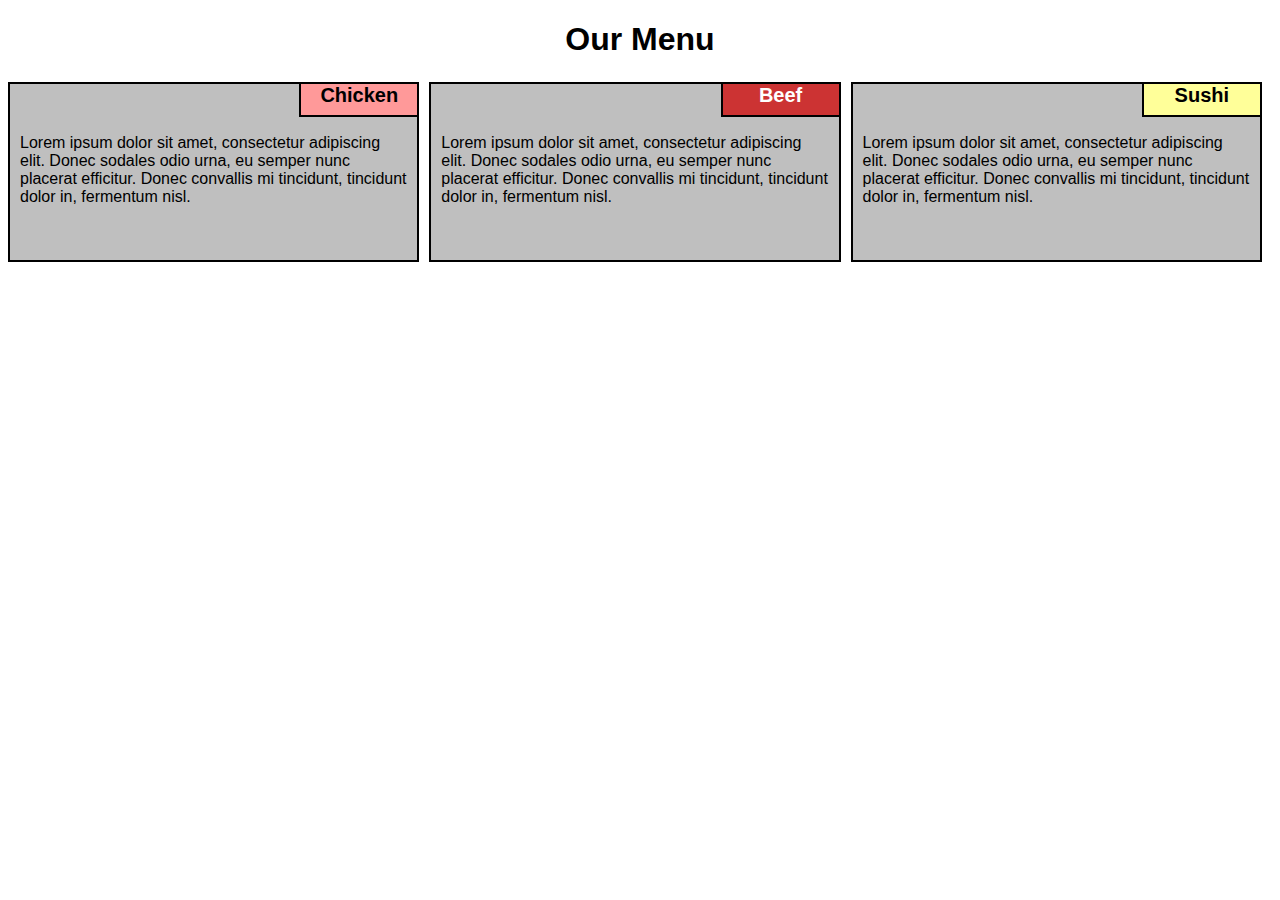
<file: module2-solution/index.html>
<!DOCTYPE html>
<html>
<head>
  <meta charset="UTF-8">
  <meta name="viewport" content="width=device-width, initial-scale=1.0">
   <link rel="stylesheet" href="style.css" type="text/css">
  <title>Assignment Solution for Module 2</title>

</head>
<body>
  <div class="row">
  <h1>Our Menu</h1>
  <div class="col-lg-4 col-md-6 col-sm-12" id="container">
    <p>Lorem ipsum dolor sit amet, consectetur adipiscing elit. Donec sodales odio urna, eu semper nunc placerat efficitur. Donec convallis mi tincidunt, tincidunt dolor in, fermentum nisl.</p>
    
    <p id="p1">Chicken</p>

  </div>

  <div class="col-lg-4 col-md-6 col-sm-12" id="container">
    <p>Lorem ipsum dolor sit amet, consectetur adipiscing elit. Donec sodales odio urna, eu semper nunc placerat efficitur. Donec convallis mi tincidunt, tincidunt dolor in, fermentum nisl.
    </p>

    <p id="p2">Beef</p>

  </div>

  <div class="col-lg-4 col-md-12 col-sm-12" id="container">
    <p>Lorem ipsum dolor sit amet, consectetur adipiscing elit. Donec sodales odio urna, eu semper nunc placerat efficitur. Donec convallis mi tincidunt, tincidunt dolor in, fermentum nisl.
    </p>

    <p  id="p3">Sushi</p>

  </div>

  </div>  

</body>
</html>
</file>
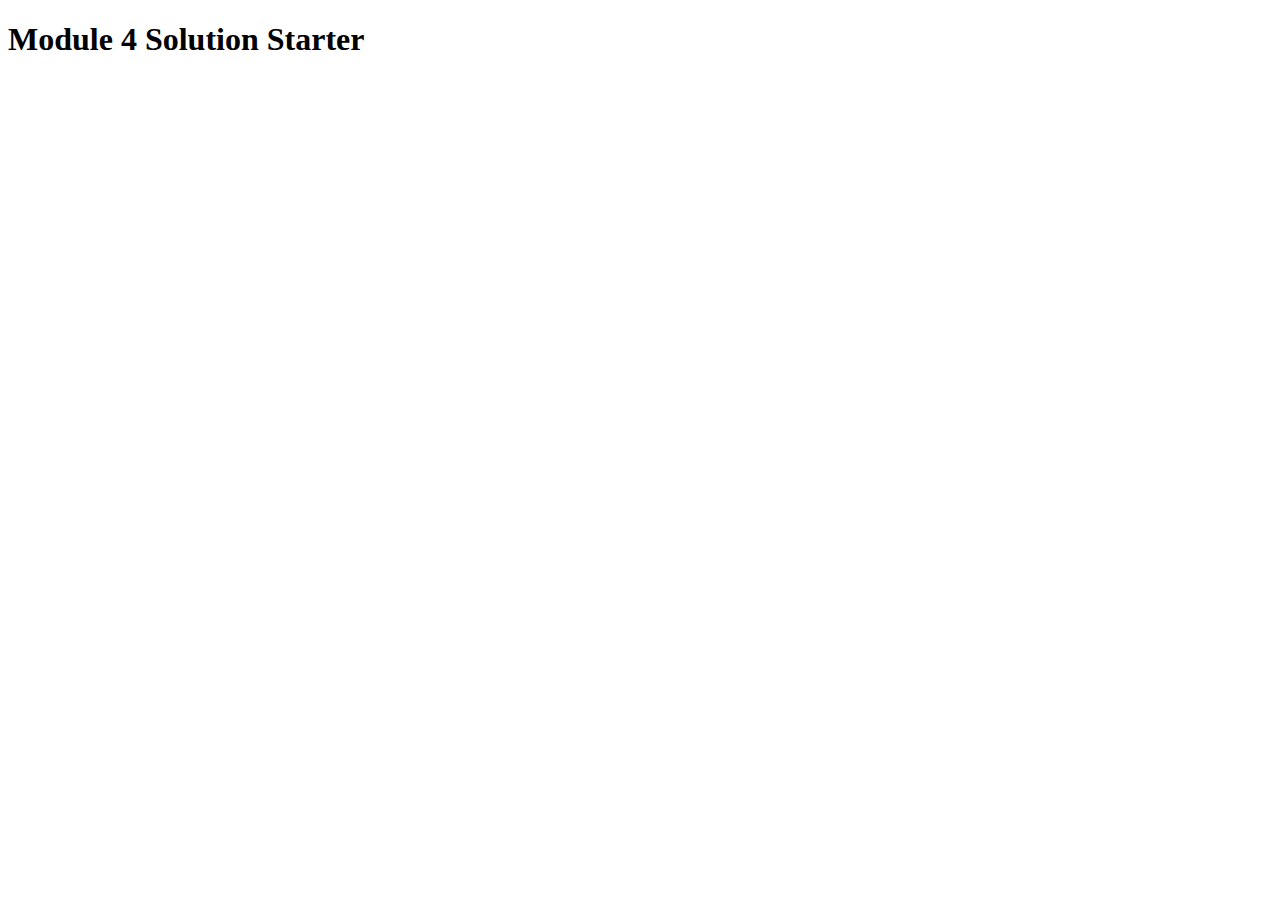
<file: module4-solution/index.html>
<!DOCTYPE html>
<html>
<head>
  <meta charset="utf-8">
  <title>Module 4 Solution Starter</title>
  <script src="SpeakHello.js"></script>
  <script src="SpeakGoodBye.js"></script>
  <script src="script.js"></script>
</head>
<body>
  <h1>Module 4 Solution Starter</h1>
</body>
</html>
</file>
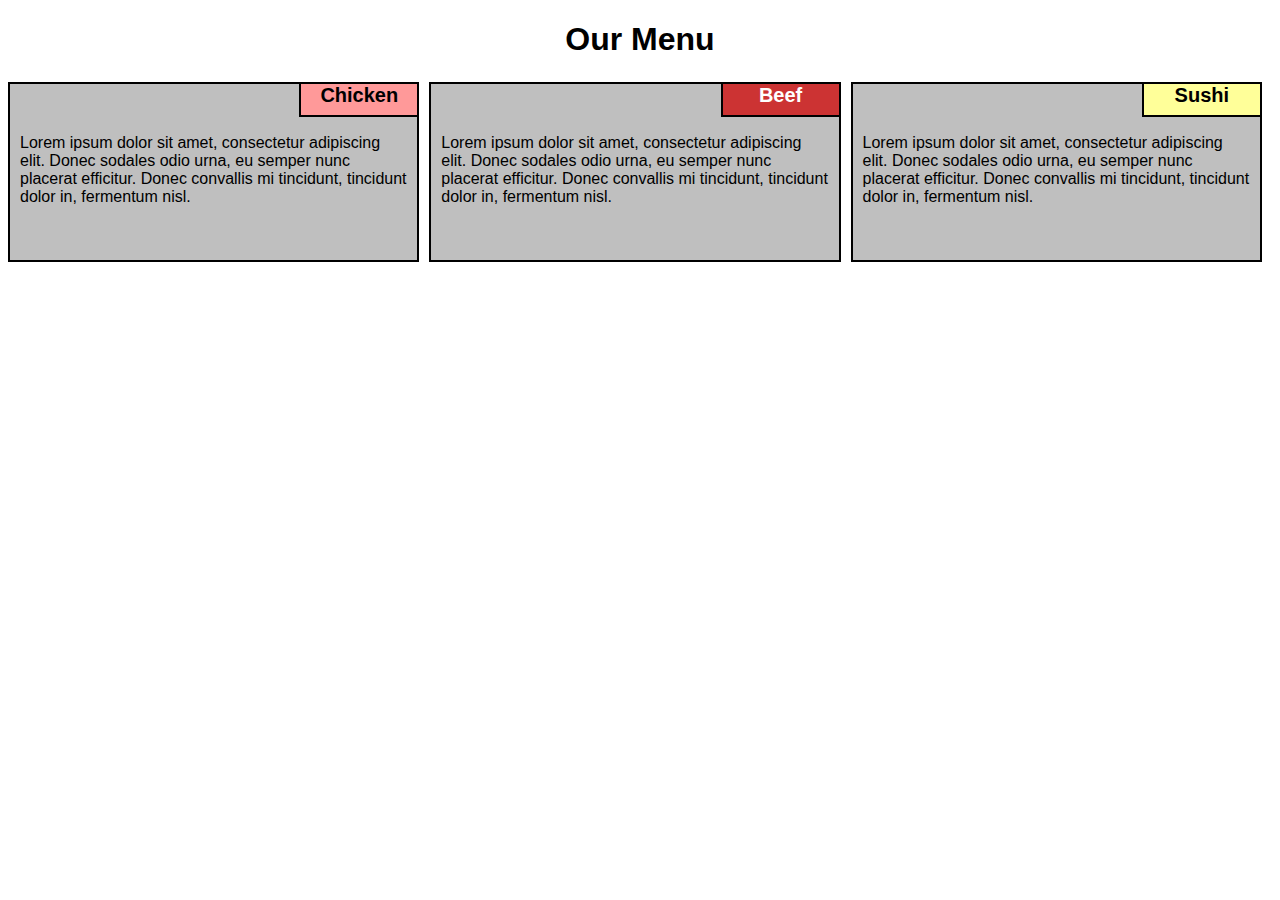
<file: module2_solution.html>
<!DOCTYPE html>
<html>
<head>
  <meta charset="UTF-8">
  <meta name="viewport" content="width=device-width, initial-scale=1.0">
   <link rel="stylesheet" href="module2_solution.css" type="text/css">
  <title>Assignment Solution for Module 2</title>

</head>
<body>
  <div class="row">
  <h1>Our Menu</h1>
  <div class="col-lg-4 col-md-6 col-sm-12" id="container">
    <p>Lorem ipsum dolor sit amet, consectetur adipiscing elit. Donec sodales odio urna, eu semper nunc placerat efficitur. Donec convallis mi tincidunt, tincidunt dolor in, fermentum nisl.</p>
    
    <p id="p1">Chicken</p>

  </div>

  <div class="col-lg-4 col-md-6 col-sm-12" id="container">
    <p>Lorem ipsum dolor sit amet, consectetur adipiscing elit. Donec sodales odio urna, eu semper nunc placerat efficitur. Donec convallis mi tincidunt, tincidunt dolor in, fermentum nisl.
    </p>

    <p id="p2">Beef</p>

  </div>

  <div class="col-lg-4 col-md-12 col-sm-12" id="container">
    <p>Lorem ipsum dolor sit amet, consectetur adipiscing elit. Donec sodales odio urna, eu semper nunc placerat efficitur. Donec convallis mi tincidunt, tincidunt dolor in, fermentum nisl.
    </p>

    <p  id="p3">Sushi</p>

  </div>

  </div>  

</body>
</html>
</file>
<file: module2-solution/style.css>
* {
  box-sizing: border-box;
}

h1 {
  font-family: "Comic Sans MS", cursive, sans-serif;
  text-align: center;
}

p {

  background-color: #bfbfbf;
  border: 2px solid black;
  height: 180px;
  margin-right: 10px;
  margin-top: 2px;
  padding: 50px 10px 5px 10px;
  overflow: hidden;
  font-family: "Comic Sans MS", cursive, sans-serif
}

#container {
  position: relative;
  
}

#p1 {
  background-color: #FF9999;
  position: absolute;
  top: 0;
  right: 0;
  font-size: 20px;
  font-weight: bold;
  height: 35px;
  width: 120px;
  padding: 0px;
  text-align: center;
  font-family: "Comic Sans MS", cursive, sans-serif

}
#p2 {
  background-color:#CC3333 ;
  color: white;
  position: absolute;
  top: 0;
  right: 0;
  font-size: 20px;
  font-weight: bold;
  height: 35px;
  width: 120px;
  padding: 0px;
  text-align: center;
  font-family: "Comic Sans MS", cursive, sans-serif

}
#p3 {
 background-color: #FFFF99;
  position: absolute;
  top: 0;
  right: 0;
  font-size: 20px;
  font-weight: bold;
  height: 35px;
  width: 120px;
  padding: 0px;
  text-align: center;
  font-family: "Comic Sans MS", cursive, sans-serif

}

.row {
  width: 100%;

}


/********** Large devices only **********/
@media (min-width: 992px) {
  .col-lg-1, .col-lg-2, .col-lg-3, .col-lg-4, .col-lg-5, .col-lg-6, .col-lg-7, .col-lg-8, .col-lg-9, .col-lg-10, .col-lg-11, .col-lg-12 {
    float: left;
  }
  .col-lg-1 {
    width: 8.33%;
  }
  .col-lg-2 {
    width: 16.66%;
  }
  .col-lg-3 {
    width: 25%;
  }
  .col-lg-4 {
    width: 33.33%;
  
  }
  .col-lg-5 {
    width: 41.66%;
  }
  .col-lg-6 {
    width: 50%;
  }
  .col-lg-7 {
    width: 58.33%;
  }
  .col-lg-8 {
    width: 66.66%;
  }
  .col-lg-9 {
    width: 74.99%;
  }
  .col-lg-10 {
    width: 83.33%;
  }
  .col-lg-11 {
    width: 91.66%;
  }
  .col-lg-12 {
    width: 100%;
  }

  
}

/********** Medium devices only **********/
@media (min-width: 768px) and (max-width: 991px) {
  .col-md-1, .col-md-2, .col-md-3, .col-md-4, .col-md-5, .col-md-6, .col-md-7, .col-md-8, .col-md-9, .col-md-10, .col-md-11, .col-md-12 {
    float: left;
   
  }
  .col-md-1 {
    width: 8.33%;
  }
  .col-md-2 {
    width: 16.66%;
  }
  .col-md-3 {
    width: 25%;
  }
  .col-md-4 {
    width: 33.33%;
  }
  .col-md-5 {
    width: 41.66%;
  }
  .col-md-6 {
    width: 50%;
  }
  .col-md-7 {
    width: 58.33%;
  }
  .col-md-8 {
    width: 66.66%;
  }
  .col-md-9 {
    width: 74.99%;
  }
  .col-md-10 {
    width: 83.33%;
  }
  .col-md-11 {
    width: 91.66%;
  }
  .col-md-12 {
    width: 100%;
  }
}

/********** Mobile only **********/
@media (max-width: 767px) {
  .col-sm-1, .col-sm-2, .col-sm-3, .col-sm-4, .col-sm-5, .col-sm-6, .col-sm-7, .col-sm-8, .col-sm-9, .col-sm-10, .col-sm-11, .col-sm-12 {
    float: left;
  }
  .col-sm-1 {
    width: 8.33%;
  }
  .col-sm-2 {
    width: 16.66%;
  }
  .col-sm-3 {
    width: 25%;
  }
  .col-sm-4 {
    width: 33.33%;
  
  }
  .col-sm-5 {
    width: 41.66%;
  }
  .col-sm-6 {
    width: 50%;
  }
  .col-sm-7 {
    width: 58.33%;
  }
  .col-sm-8 {
    width: 66.66%;
  }
  .col-sm-9 {
    width: 74.99%;
  }
  .col-sm-10 {
    width: 83.33%;
  }
  .col-sm-11 {
    width: 91.66%;
  }
  .col-sm-12 {
    width: 100%;
  }

  
}
</file>
<file: module2_solution.css>
* {
  box-sizing: border-box;
}

h1 {
  font-family: "Comic Sans MS", cursive, sans-serif;
  text-align: center;
}

p {

  background-color: #bfbfbf;
  border: 2px solid black;
  height: 180px;
  margin-right: 10px;
  margin-top: 2px;
  padding: 50px 10px 5px 10px;
  overflow: hidden;
  font-family: "Comic Sans MS", cursive, sans-serif
}

#container {
  position: relative;
  
}

#p1 {
  background-color: #FF9999;
  position: absolute;
  top: 0;
  right: 0;
  font-size: 20px;
  font-weight: bold;
  height: 35px;
  width: 120px;
  padding: 0px;
  text-align: center;
  font-family: "Comic Sans MS", cursive, sans-serif

}
#p2 {
  background-color:#CC3333 ;
  color: white;
  position: absolute;
  top: 0;
  right: 0;
  font-size: 20px;
  font-weight: bold;
  height: 35px;
  width: 120px;
  padding: 0px;
  text-align: center;
  font-family: "Comic Sans MS", cursive, sans-serif

}
#p3 {
 background-color: #FFFF99;
  position: absolute;
  top: 0;
  right: 0;
  font-size: 20px;
  font-weight: bold;
  height: 35px;
  width: 120px;
  padding: 0px;
  text-align: center;
  font-family: "Comic Sans MS", cursive, sans-serif

}

.row {
  width: 100%;

}


/********** Large devices only **********/
@media (min-width: 992px) {
  .col-lg-1, .col-lg-2, .col-lg-3, .col-lg-4, .col-lg-5, .col-lg-6, .col-lg-7, .col-lg-8, .col-lg-9, .col-lg-10, .col-lg-11, .col-lg-12 {
    float: left;
  }
  .col-lg-1 {
    width: 8.33%;
  }
  .col-lg-2 {
    width: 16.66%;
  }
  .col-lg-3 {
    width: 25%;
  }
  .col-lg-4 {
    width: 33.33%;
  
  }
  .col-lg-5 {
    width: 41.66%;
  }
  .col-lg-6 {
    width: 50%;
  }
  .col-lg-7 {
    width: 58.33%;
  }
  .col-lg-8 {
    width: 66.66%;
  }
  .col-lg-9 {
    width: 74.99%;
  }
  .col-lg-10 {
    width: 83.33%;
  }
  .col-lg-11 {
    width: 91.66%;
  }
  .col-lg-12 {
    width: 100%;
  }

  
}

/********** Medium devices only **********/
@media (min-width: 768px) and (max-width: 991px) {
  .col-md-1, .col-md-2, .col-md-3, .col-md-4, .col-md-5, .col-md-6, .col-md-7, .col-md-8, .col-md-9, .col-md-10, .col-md-11, .col-md-12 {
    float: left;
   
  }
  .col-md-1 {
    width: 8.33%;
  }
  .col-md-2 {
    width: 16.66%;
  }
  .col-md-3 {
    width: 25%;
  }
  .col-md-4 {
    width: 33.33%;
  }
  .col-md-5 {
    width: 41.66%;
  }
  .col-md-6 {
    width: 50%;
  }
  .col-md-7 {
    width: 58.33%;
  }
  .col-md-8 {
    width: 66.66%;
  }
  .col-md-9 {
    width: 74.99%;
  }
  .col-md-10 {
    width: 83.33%;
  }
  .col-md-11 {
    width: 91.66%;
  }
  .col-md-12 {
    width: 100%;
  }
}

/********** Mobile only **********/
@media (max-width: 767px) {
  .col-sm-1, .col-sm-2, .col-sm-3, .col-sm-4, .col-sm-5, .col-sm-6, .col-sm-7, .col-sm-8, .col-sm-9, .col-sm-10, .col-sm-11, .col-sm-12 {
    float: left;
  }
  .col-sm-1 {
    width: 8.33%;
  }
  .col-sm-2 {
    width: 16.66%;
  }
  .col-sm-3 {
    width: 25%;
  }
  .col-sm-4 {
    width: 33.33%;
  
  }
  .col-sm-5 {
    width: 41.66%;
  }
  .col-sm-6 {
    width: 50%;
  }
  .col-sm-7 {
    width: 58.33%;
  }
  .col-sm-8 {
    width: 66.66%;
  }
  .col-sm-9 {
    width: 74.99%;
  }
  .col-sm-10 {
    width: 83.33%;
  }
  .col-sm-11 {
    width: 91.66%;
  }
  .col-sm-12 {
    width: 100%;
  }

  
}
</file>
